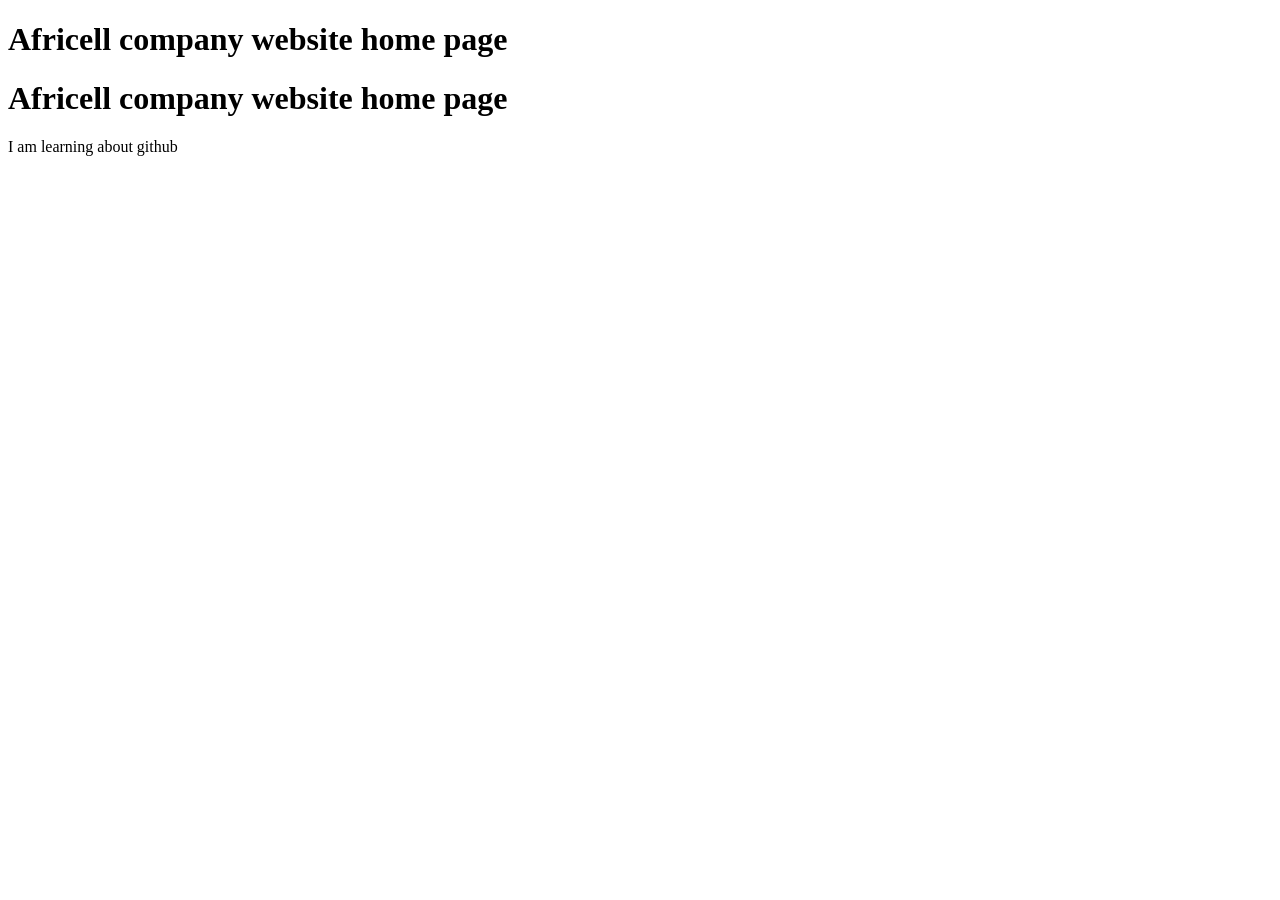
<file: index.html>
<!DOCTYPE html>
<html lang="en">
  <head>
    <meta charset="UTF-8" />
    <meta name="viewport" content="width=device-width, initial-scale=1.0" />
    <title>africell - home pae</title>
  </head>
  <body>
    <h1>Africell company website home page</h1>
  </body>
  <h1>Africell company website home page</h1>
  <p>I am learning about github</p>
</html>
</file>
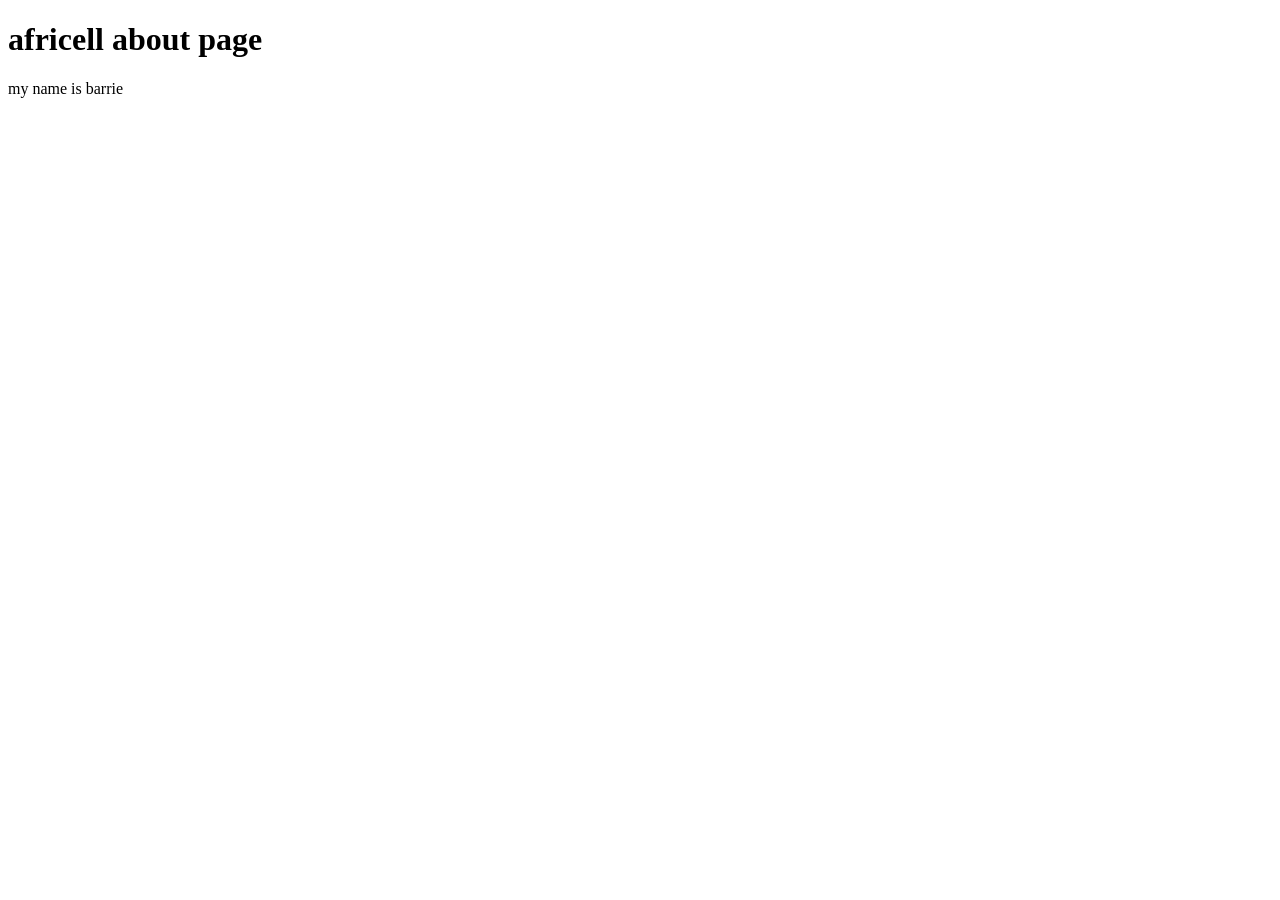
<file: pages/about.html>
<!DOCTYPE html>
<html lang="en">
  <head>
    <meta charset="UTF-8" />
    <meta name="viewport" content="width=device-width, initial-scale=1.0" />
    <title>about page</title>
  </head>
  <body>
    <h1>africell about page</h1>
    <p>my name is barrie</p>
  </body>
</html>
</file>
